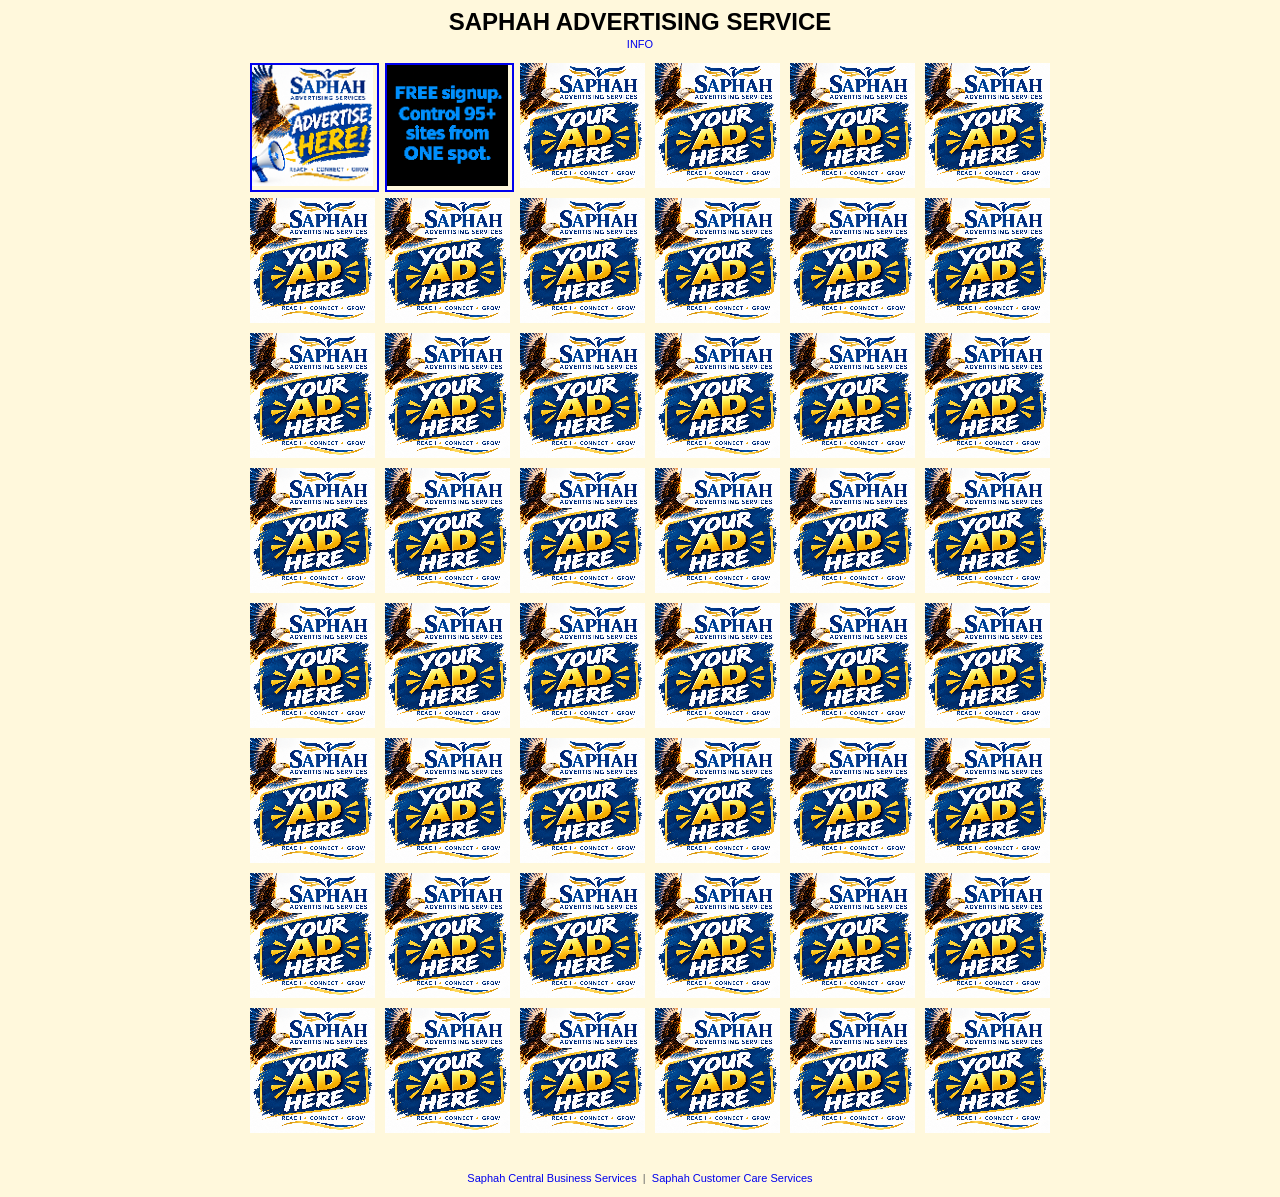
<file: index.html>
<!DOCTYPE html>
<html lang="en">

<head>
    <meta charset="UTF-8">
    <meta name="viewport" content="width=device-width, initial-scale=1.0">
    <meta name="description" content="Saphah Advertising Service — low-cost banner advertising placements.">
    <meta name="author" content="Saphah Advertising Service">
    <meta name="robots" content="index, follow">
    <title>Saphah Advertising Service</title>
    <link rel="stylesheet" href="style.css">
    <script src="script.js" defer></script>
</head>

<body>

  <header>
    <h1>SAPHAH ADVERTISING SERVICE</h1>
    
    <div class="header-info">
        <a href="https://scss6027.gothub.io/saphah-ads/info.html">INFO</a>
    </div>
  </header>

  <main>
    <div id="ad-directory" class="ad-directory">
        <span class="directory-loading">Loading advertisements...</span>
    </div>
  </main>
    
  <footer>
    <a href="https://saphahcentral.github.io/saphah/index.html">Saphah Central Business Services</a>
    &nbsp;|&nbsp;
    <a href="https://scss6027.github.io/scs6027/index.html">Saphah Customer Care Services</a>
  </footer>

</body>
</html>
</file>
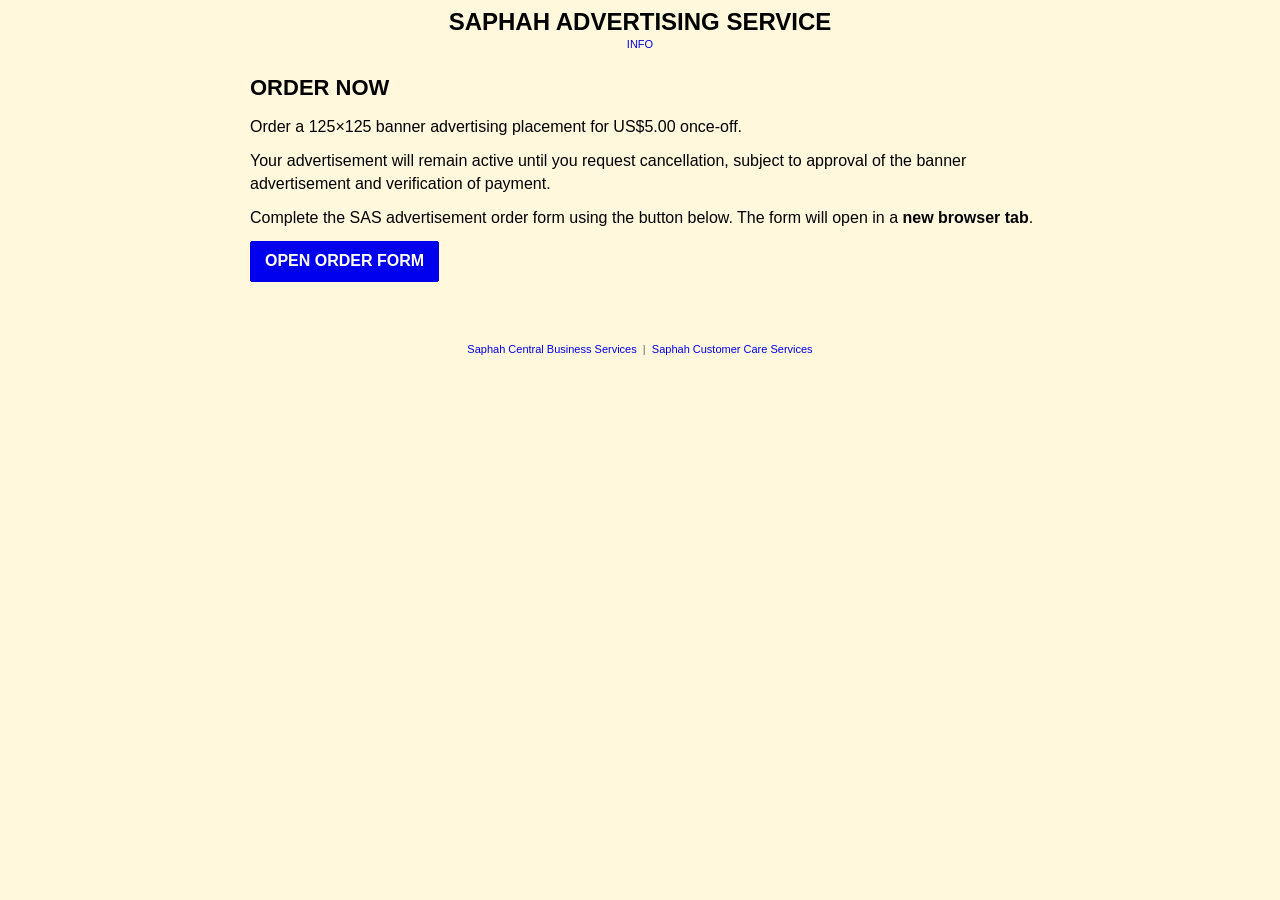
<file: advertise.html>
<!DOCTYPE html>
<html lang="en">
  <head>
    <meta charset="UTF-8">
    <meta name="viewport" content="width=device-width, initial-scale=1.0">
    <meta name="description" content="Order a low-cost 125×125 banner advertising placement from Saphah Advertising Service.">
    <meta name="author" content="Saphah Advertising Service">
    <meta name="robots" content="index, follow">
    <title>Saphah Advertising Service — Order Now</title>
    <link rel="stylesheet" href="style.css">
  </head>

  <body>
    <header>
      <h1>SAPHAH ADVERTISING SERVICE</h1>
      <div class="header-info">
        <a href="https://scss6027.github.io/saphah-ads/info.html">INFO</a>
      </div>
    </header>

    <main>
      <div class="page-content">
        <h2>ORDER NOW</h2>
        <p>Order a 125×125 banner advertising placement for US$5.00 once-off.</p>

        <p>Your advertisement will remain active until you request cancellation, subject to approval of the banner advertisement and verification of payment.</p>

        <p>Complete the SAS advertisement order form using the button below. The form will open in a <strong>new browser tab</strong>.</p>

        <p>
          <a class="button" href="https://docs.google.com/forms/d/e/1FAIpQLSeeP4Qv2qMI00n14i-P1Oc8Y_6IdcJIW8qbwLtDKK2gPJLWHQ/viewform" target="_blank" rel="noopener noreferrer">OPEN ORDER FORM</a>
        </p>
      </div>
    </main>

    <footer>
      <a href="https://saphahcentral.github.io/saphah/index.html">Saphah Central Business Services</a>
      &nbsp;|&nbsp;
      <a href="https://scss6027.github.io/scs6027/index.html">Saphah Customer Care Services</a>
    </footer>
  </body>
</html>
</file>
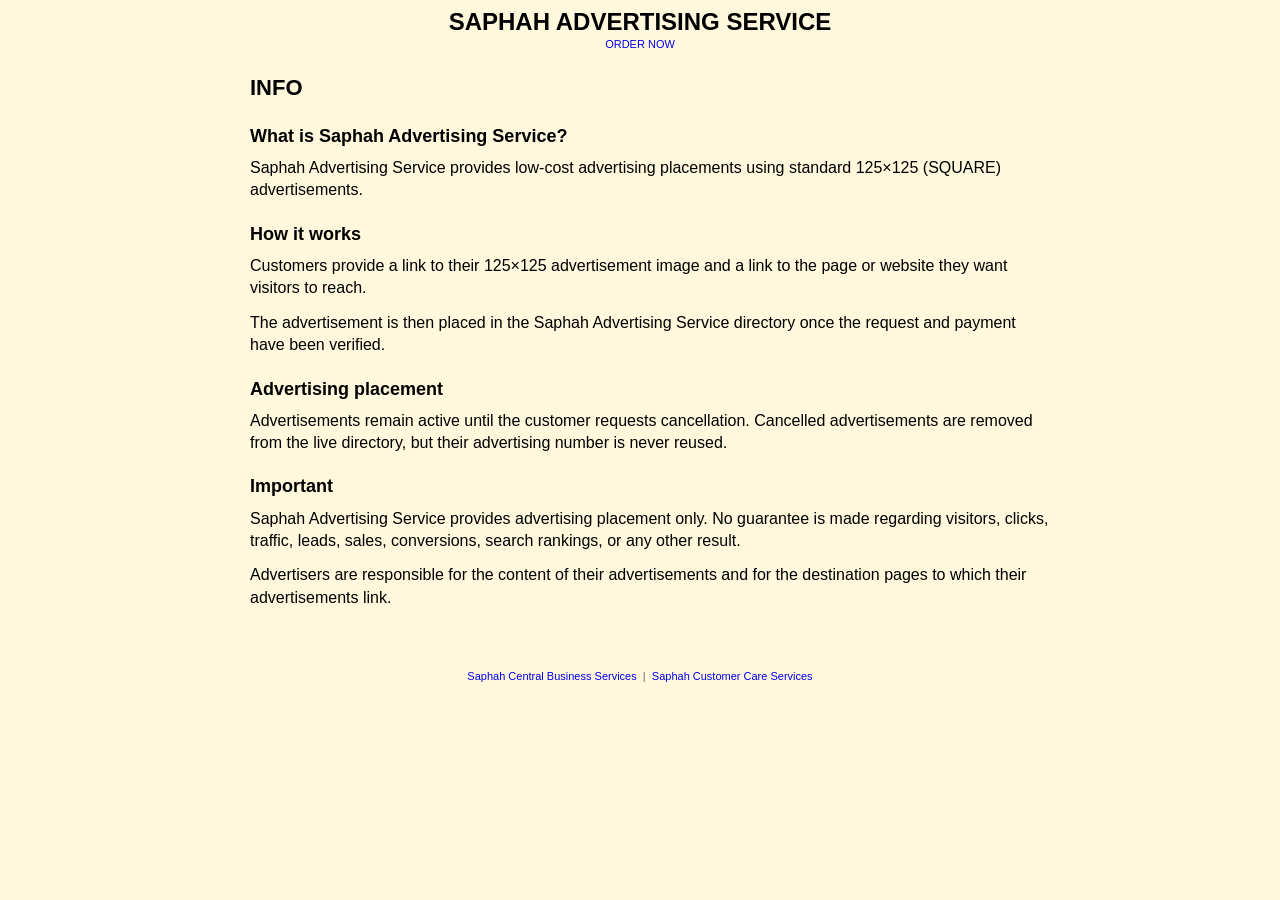
<file: info.html>
<!DOCTYPE html>
<html lang="en">
<head>
    <meta charset="UTF-8">
    <meta name="viewport" content="width=device-width, initial-scale=1.0">
    <meta name="description" content="Information about Saphah Advertising Service and its banner advertising placements.">
    <meta name="author" content="Saphah Advertising Service">
    <meta name="robots" content="index, follow">
    <title>Saphah Advertising Service — Info</title>
    <link rel="stylesheet" href="style.css">
</head>

<body>

  <header>
    <h1>SAPHAH ADVERTISING SERVICE</h1>
    <div class="header-info">
        <a href="https://scss6027.github.io/saphah-ads/advertise.html">ORDER NOW</a>
    </div>
  </header>

  <main>
    <div class="page-content">
        <h2>INFO</h2>

        <h3>What is Saphah Advertising Service?</h3>
        <p>Saphah Advertising Service provides low-cost advertising placements using standard 125×125 (SQUARE) advertisements.</p>

        <h3>How it works</h3>
        <p>Customers provide a link to their 125×125 advertisement image and a link to the page or website they want visitors to reach.</p>

        <p>The advertisement is then placed in the Saphah Advertising Service directory once the request and payment have been verified.</p>

        <h3>Advertising placement</h3>
        <p>Advertisements remain active until the customer requests cancellation. Cancelled advertisements are removed from the live directory, but their advertising number is never reused.</p>

        <h3>Important</h3>
        <p>Saphah Advertising Service provides advertising placement only. No guarantee is made regarding visitors, clicks, traffic, leads, sales, conversions, search rankings, or any other result.</p>

        <p>Advertisers are responsible for the content of their advertisements and for the destination pages to which their advertisements link.</p>
    </div>
  </main>

  <footer>
    <a href="https://saphahcentral.github.io/saphah/index.html">Saphah Central Business Services</a>
    &nbsp;|&nbsp;
    <a href="https://scss6027.github.io/scs6027/index.html">Saphah Customer Care Services</a>
  </footer>

</body>
</html>
</file>
<file: style.css>
```css
/* =========================================================
   SAPHAH ADVERTISING SERVICE
   Global stylesheet
   ========================================================= */

/* ---------------------------------------------------------
   Base
   --------------------------------------------------------- */

* {
    box-sizing: border-box;
}

html {
    margin: 0;
    padding: 0;
}

body {
    margin: 0;
    padding: 0;
    background: #FFF8DC;
    color: #000000;
    font-family: Arial, Helvetica, sans-serif;
    font-size: 16px;
    line-height: 1.4;
}

/* ---------------------------------------------------------
   Header
   --------------------------------------------------------- */

header {
    margin: 0;
    padding: 8px 5px 2px;
    text-align: center;
}

header h1 {
    margin: 0;
    padding: 0;
    font-size: 24px;
    line-height: 1.2;
    font-weight: bold;
}

.header-info {
    margin: 1px 0 0;
    padding: 0;
    font-size: 11px;
    line-height: 1.2;
}

.header-info a {
    color: #0000EE;
    text-decoration: none;
}

.header-info a:hover {
    text-decoration: underline;
}

/* ---------------------------------------------------------
   Main content
   --------------------------------------------------------- */

main {
    width: 100%;
    margin: 0 auto;
    padding: 10px;
}

/* ---------------------------------------------------------
   Advertising directory
   --------------------------------------------------------- */

.ad-directory {
    display: grid;
    grid-template-columns: repeat(6, 125px);
    gap: 10px;
    justify-content: center;
    align-items: start;
    width: 100%;
    margin: 0 auto;
}

.ad-slot {
    width: 125px;
    height: 125px;
    margin: 0;
    padding: 0;
}

.ad-slot a {
    display: block;
    width: 125px;
    height: 125px;
    border: 2px solid transparent;
    line-height: 0;
}

.ad-slot a:hover {
    border-color: #0000EE;
}

.ad-slot a.ad-linked {
    border-color: #0000EE;
}

.ad-slot a.ad-linked:hover {
    border-color: #0000AA;
}

.ad-slot img {
    display: block;
    width: 121px;
    height: 121px;
    margin: 0;
    padding: 0;
    border: 0;
}

/* Filler advertisement */

.ad-slot.filler img {
    width: 125px;
    height: 125px;
}

.ad-slot.filler a {
    border: 0;
}

/* ---------------------------------------------------------
   General links
   --------------------------------------------------------- */

a {
    color: #0000EE;
}

a:hover {
    color: #0000AA;
}

/* ---------------------------------------------------------
   General page content
   --------------------------------------------------------- */

.page-content {
    width: 100%;
    max-width: 800px;
    margin: 0 auto;
    padding: 10px;
}

.page-content h2 {
    margin: 0 0 12px;
    font-size: 22px;
}

.page-content h3 {
    margin: 20px 0 8px;
    font-size: 18px;
}

.page-content p {
    margin: 0 0 12px;
}

/* ---------------------------------------------------------
   Forms
   --------------------------------------------------------- */

form {
    width: 100%;
}

.form-group {
    margin: 0 0 18px;
}

label {
    display: block;
    margin: 0 0 5px;
    font-weight: bold;
}

input[type="text"],
input[type="url"],
input[type="email"],
textarea {
    width: 100%;
    max-width: 700px;
    padding: 8px;
    border: 1px solid #808080;
    border-radius: 2px;
    background: #FFFFFF;
    color: #000000;
    font: inherit;
}

textarea {
    min-height: 100px;
    resize: vertical;
}

button,
.button {
    display: inline-block;
    padding: 8px 14px;
    border: 1px solid #0000EE;
    border-radius: 2px;
    background: #0000EE;
    color: #FFFFFF;
    font: inherit;
    font-weight: bold;
    text-decoration: none;
    cursor: pointer;
}

button:hover,
.button:hover {
    background: #0000AA;
    color: #FFFFFF;
}

/* ---------------------------------------------------------
   Footer
   --------------------------------------------------------- */

footer {
    margin: 20px 0 0;
    padding: 8px 5px 12px;
    text-align: center;
    font-size: 11px;
    line-height: 1.3;
    color: #666666;
}

footer a {
    color: #0000EE;
    text-decoration: none;
}

footer a:hover {
    text-decoration: underline;
}

/* ---------------------------------------------------------
   Responsive directory
   --------------------------------------------------------- */

/* Six columns - standard desktop */

@media (max-width: 850px) {
    .ad-directory {
        grid-template-columns: repeat(5, 125px);
    }
}

/* Five columns */

@media (max-width: 700px) {
    .ad-directory {
        grid-template-columns: repeat(4, 125px);
    }
}

/* Four columns */

@media (max-width: 550px) {
    .ad-directory {
        grid-template-columns: repeat(3, 125px);
    }
}

/* Three columns */

@media (max-width: 410px) {
    .ad-directory {
        grid-template-columns: repeat(2, 125px);
    }
}

/* Two columns */

@media (max-width: 275px) {
    .ad-directory {
        grid-template-columns: 125px;
    }
}
```
</file>
